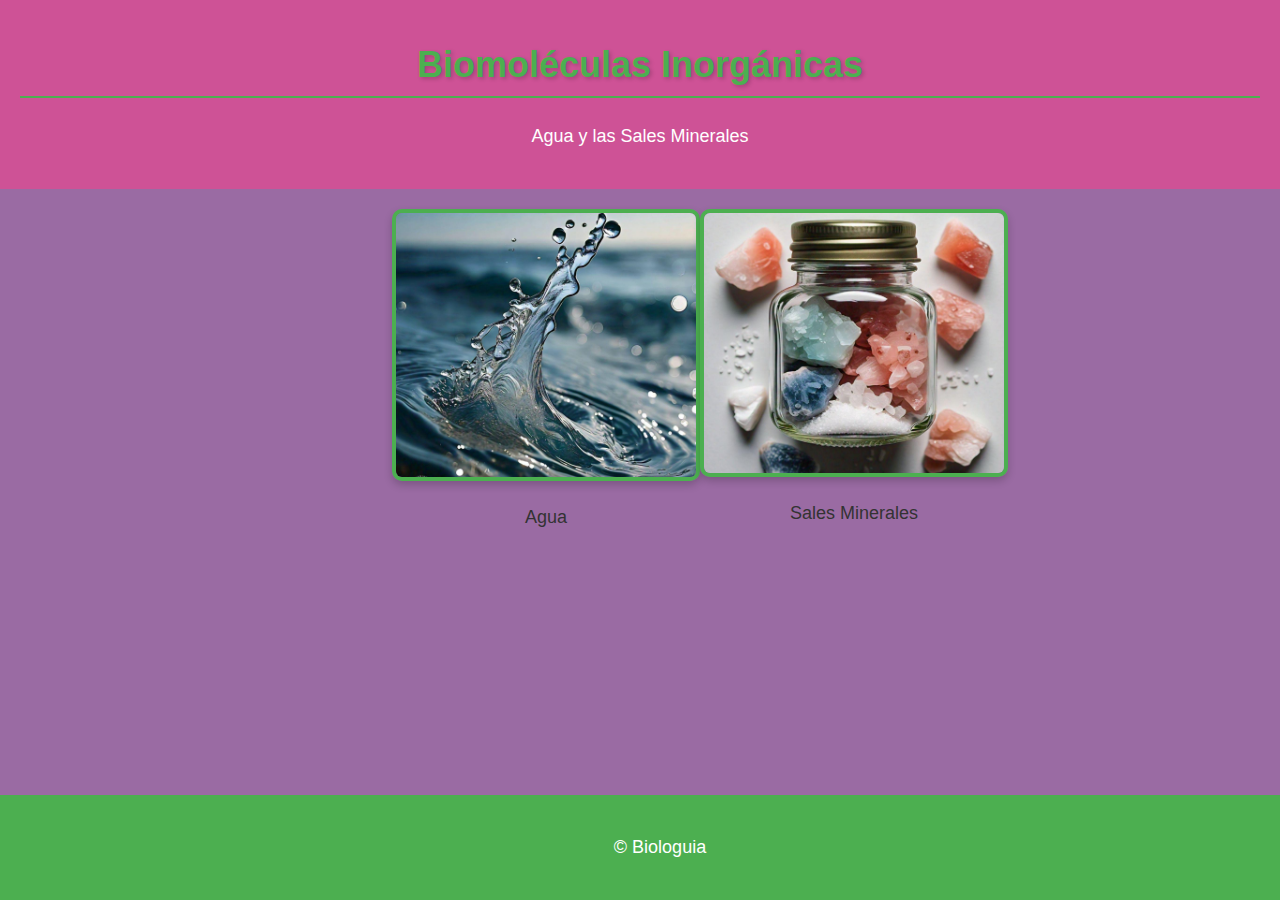
<file: index.html>
<!DOCTYPE html>
<html lang="es">
<head>
    <meta charset="UTF-8">
    <meta name="viewport" content="width=device-width, initial-scale=1.0">
    <title>Biomoléculas Inorgánicas: Agua y Sales Minerales</title>
    <link rel="stylesheet" href="styles.css">
</head>
<body>
    <header>
        <h1>Biomoléculas Inorgánicas</h1>
        <p>Agua y las Sales Minerales</p>
    </header>

    <main>
        <section class="images-container">
            <div class="image-box">
                <a href="agua.html">
                    <img src="agua1.jpeg" alt="Agua">
                    <p>Agua</p>
                </a>
            </div>
            <div class="image-box">
                <a href="sales.html">
                    <img src="sales1.jpeg" alt="Sales Minerales">
                    <p>Sales Minerales</p>
                </a>
            </div>
        </section>
       
     
     

    </main>

    <footer>
        <p>&copy;  Biologuia </p>
    </footer>

    <script src="script.js"></script>
</body>
</html>
</file>
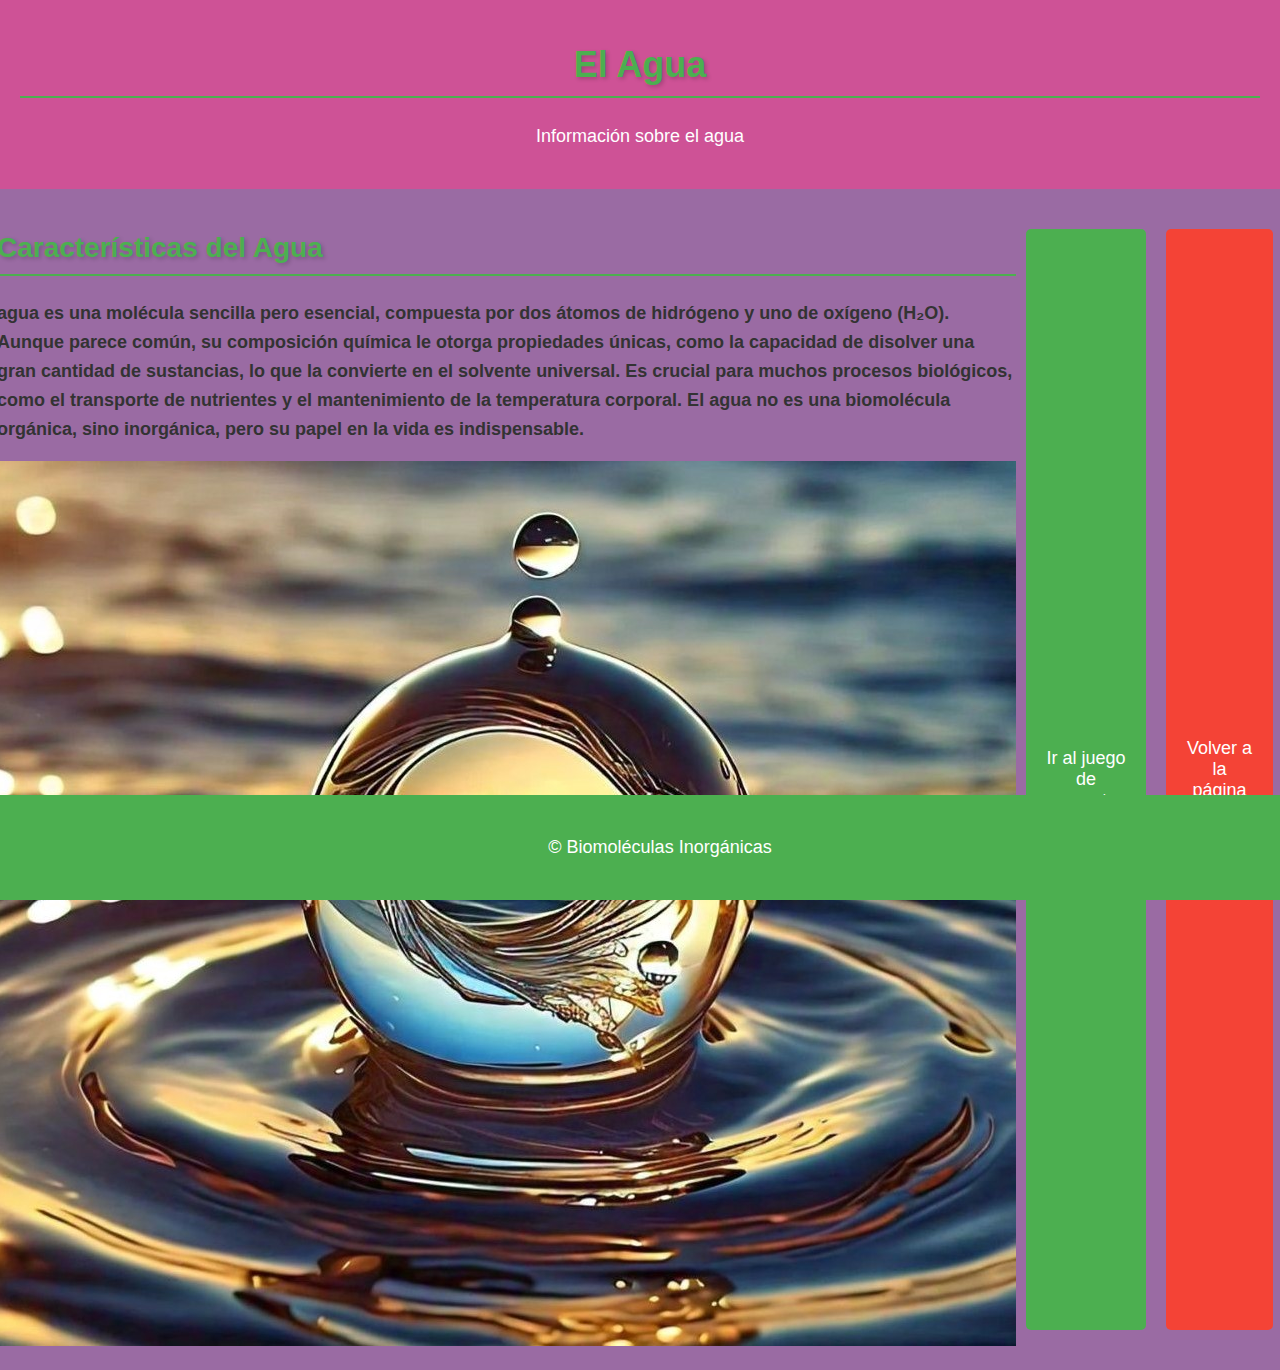
<file: agua.html>
<!DOCTYPE html>
<html lang="es">
<head>
    <meta charset="UTF-8">
    <meta name="viewport" content="width=device-width, initial-scale=1.0">
    <title>Agua</title>
    <link rel="stylesheet" href="styles.css">
</head>
<body>
    <header>
        <h1>El Agua</h1>
        <p>Información sobre el agua</p>
    </header>

    <main>
        <section>
            <h2>Características del Agua</h2>
            <p><strong> agua es una molécula sencilla pero esencial, compuesta por dos átomos de hidrógeno y uno de oxígeno (H₂O). Aunque parece común, su composición química le otorga propiedades únicas, como la capacidad de disolver una gran cantidad de sustancias, lo que la convierte en el solvente universal. Es crucial para muchos procesos biológicos, como el transporte de nutrientes y el mantenimiento de la temperatura corporal. El agua no es una biomolécula orgánica, sino inorgánica, pero su papel en la vida es indispensable.</strong></p>
            <img src="agua2.jpeg" alt="Detalle del agua" class="image-detail">
        </section>

        <button class="animated-button" onclick="location.href='preguntas.html'">Ir al juego de preguntas</button>
        <button class="back-button" onclick="location.href='index.html'">Volver a la página principal</button>
    </main>

    <footer>
        <p>&copy; Biomoléculas Inorgánicas</p>
    </footer>
</body>
</html>
</file>
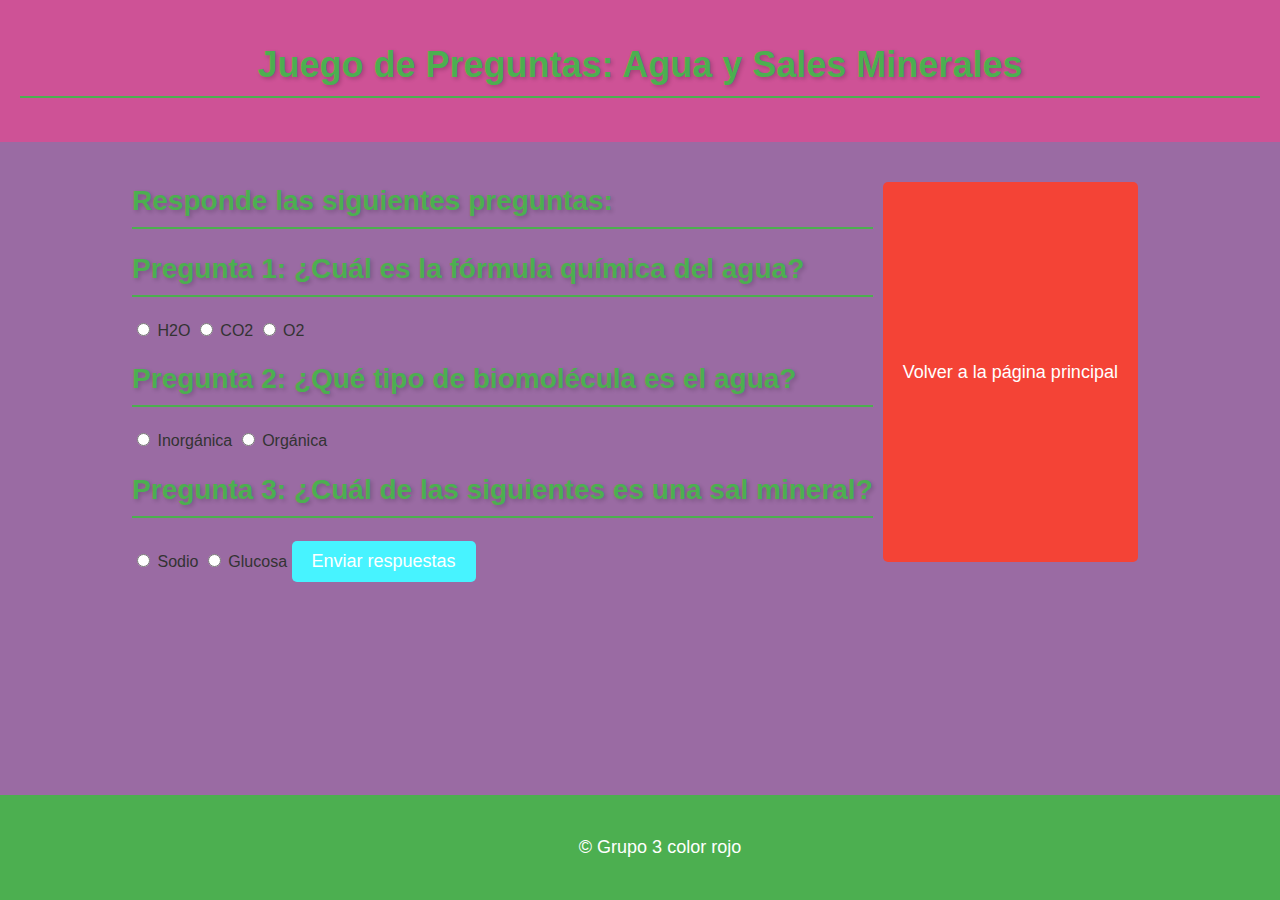
<file: preguntas.html>
<!DOCTYPE html>
<html lang="es">
<head>
    <meta charset="UTF-8">
    <meta name="viewport" content="width=device-width, initial-scale=1.0">
    <title>Juego de Preguntas</title>
    <link rel="stylesheet" href="styles.css">
</head>
<body>
    <header>
        <h1>Juego de Preguntas: Agua y Sales Minerales</h1>
    </header>

    <main>
        <section>
            <h2>Responde las siguientes preguntas:</h2>
            <form id="quiz-form">
                <h2>Pregunta 1: ¿Cuál es la fórmula química del agua?</h2>
                <label><input type="radio" name="question1" value="correcta"> H2O</label>
                <label><input type="radio" name="question1" value="incorrecta"> CO2</label>
                <label><input type="radio" name="question1" value="incorrecta"> O2</label>
            
                <h2>Pregunta 2: ¿Qué tipo de biomolécula es el agua?</h2>
                <label><input type="radio" name="question2" value="correcta"> Inorgánica</label>
                <label><input type="radio" name="question2" value="incorrecta"> Orgánica</label>
            
                <h2>Pregunta 3: ¿Cuál de las siguientes es una sal mineral?</h2>
                <label><input type="radio" name="question3" value="correcta"> Sodio</label>
                <label><input type="radio" name="question3" value="incorrecta"> Glucosa</label>
            
                <button id="submit-btn" type="button">Enviar respuestas</button>

            </form>
            
            <div id="result"></div>
            


            </form>
        </section>

        <button class="back-button" onclick="location.href='index.html'">Volver a la página principal</button>
    </main>



    <footer>
        <script src="script.js"></script>
        <p>&copy; Grupo 3 color rojo </p>
    </footer>
</body>
</html>
</file>
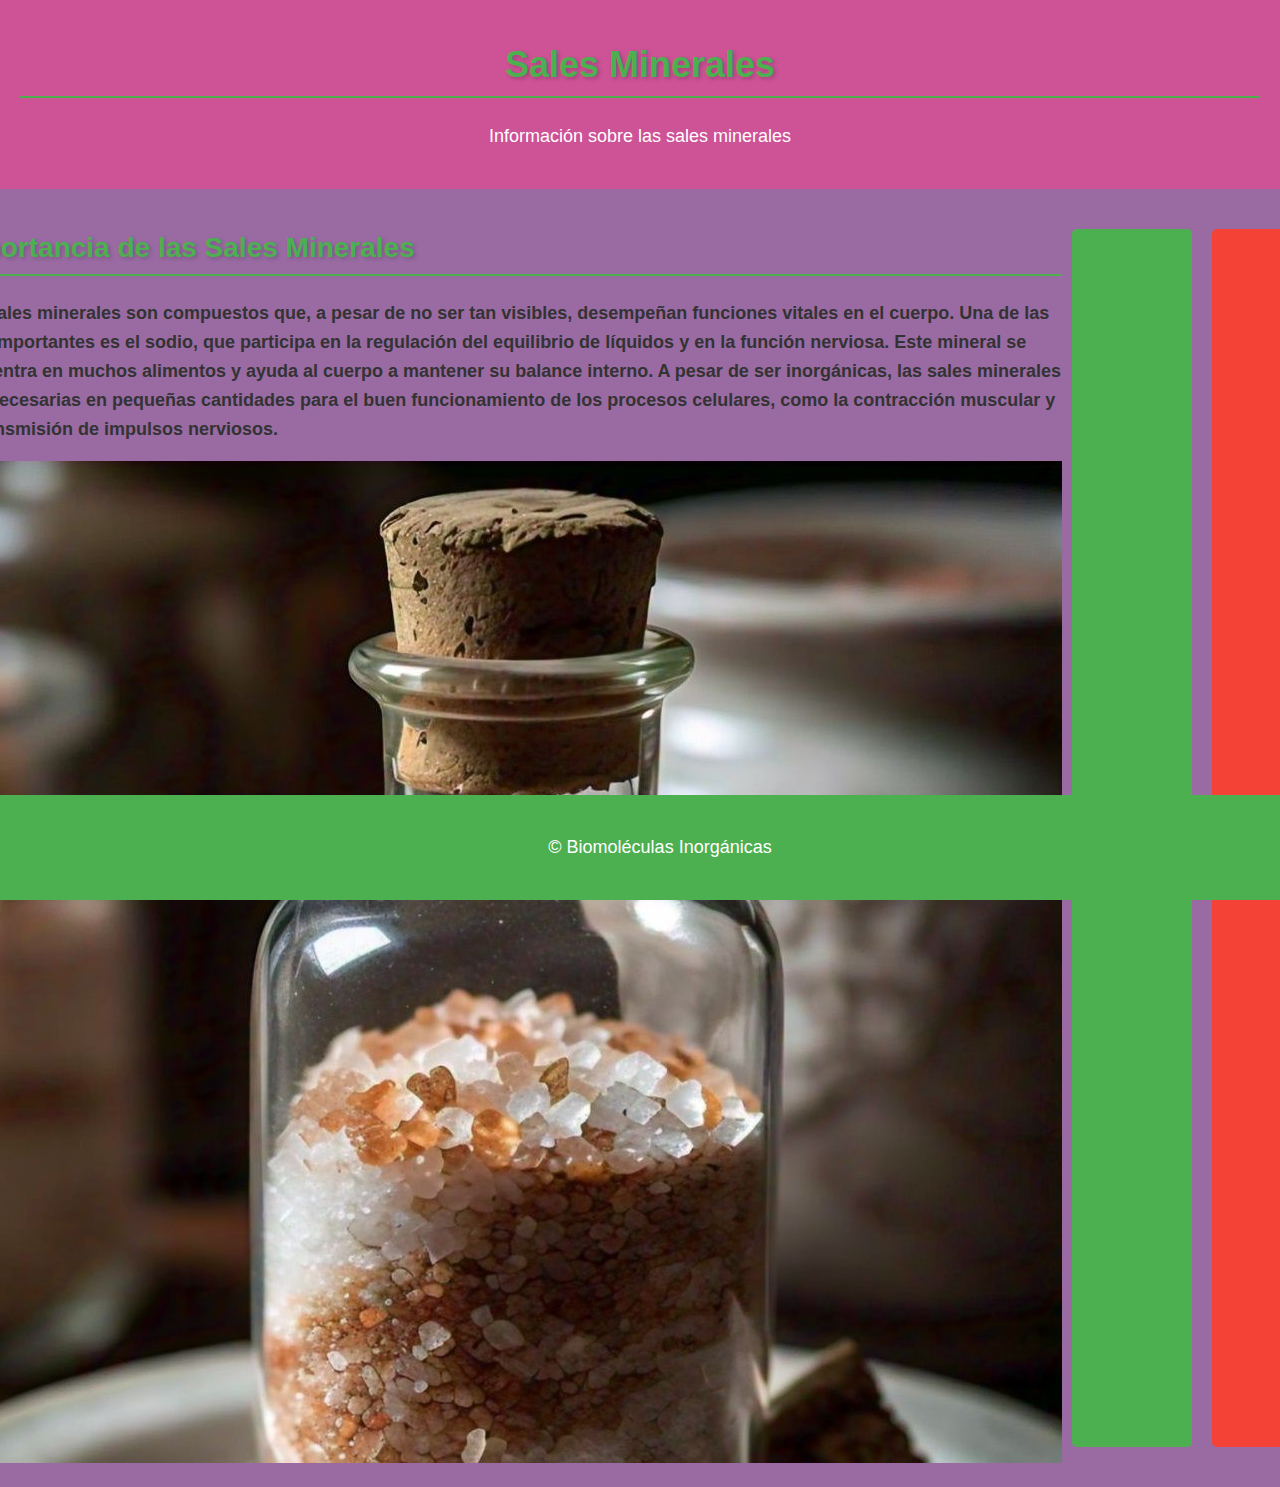
<file: sales.html>
<!DOCTYPE html>
<html lang="es">
<head>
    <meta charset="UTF-8">
    <meta name="viewport" content="width=device-width, initial-scale=1.0">
    <title>Sales Minerales</title>
    <link rel="stylesheet" href="styles.css">
</head>
<body>
    <header>
        <h1>Sales Minerales</h1>
        <p>Información sobre las sales minerales</p>
    </header>

    <main>
        <section>
            <h2>Importancia de las Sales Minerales</h2>
            <p><strong>Las sales minerales son compuestos que, a pesar de no ser tan visibles, desempeñan funciones vitales en el cuerpo. Una de las más importantes es el sodio, que participa en la regulación del equilibrio de líquidos y en la función nerviosa.  Este mineral se encuentra en muchos alimentos y ayuda al cuerpo a mantener su balance interno. A pesar de ser inorgánicas, las sales minerales son necesarias en pequeñas cantidades para el buen funcionamiento de los procesos celulares, como la contracción muscular y la transmisión de impulsos nerviosos.</strong></p>
            <img src="sales 2.jpeg" alt="Detalle de sales minerales" class="image-detail">
        </section>

        <button class="animated-button" onclick="location.href='preguntas.html'"> juego de preguntas</button>
        <button class="back-button" onclick="location.href='index.html'">Volver a la página principal</button>
    </main>

    <footer>
        <p>&copy; Biomoléculas Inorgánicas</p>
    </footer>
</body>
</html>
</file>
<file: styles.css>
/* Estilos generales */
body {
    font-family: Arial, sans-serif;
    background-color: #9a6ba3; /* Fondo colorido */
    color: #333;
    margin: 0;
    padding: 0;
}

/* Estilos del encabezado */
header {
    text-align: center;
    background-color: #ce5296;
    padding: 20px;
    color: white;
}

/* Contenedor principal de imágenes */
main {
    display: flex;
    justify-content: center;
    margin: 20px;
}

.images-container {
    display: flex;
    justify-content: space-around;
    width: 40%;
}

.image-box {
    text-align: center;
    transition: transform 0.3s ease-in-out;
}

.image-box img {
    width: 300px;
    height: auto;
    border-radius: 10px;
    box-shadow: 0 4px 8px rgba(0, 0, 0, 0.2);
    border: 4px solid #4CAF50; /* Marcos verdes decorativos */
}

.image-box:hover {
    transform: scale(1.1);
}

/* Estilos de botones animados */
.animated-button {
    padding: 10px 20px;
    font-size: 18px;
    color: white;
    background-color: #4CAF50;
    border: none;
    border-radius: 5px;
    cursor: pointer;
    transition: transform 0.3s ease, background-color 0.3s ease;
    margin: 20px 10px;
}

.animated-button:hover {
    background-color: #45a049;
    transform: scale(1.1);
}

.back-button {
    padding: 10px 20px;
    font-size: 18px;
    color: white;
    background-color: #f44336;
    border: none;
    border-radius: 5px;
    cursor: pointer;
    transition: transform 0.3s ease, background-color 0.3s ease;
    margin: 20px 10px;
}

.back-button:hover {
    background-color: #e53935;
    transform: scale(1.1);
}

/* Estilo del pie de página */
footer {
    text-align: center;
    padding: 20px;
    background-color: #4CAF50;
    color: white;
    position: fixed;
    bottom: 0;
    width: 100%;
}

/* Enlaces */
a {
    text-decoration: none;
    color: #333;
}

a:hover {
    color: #4CAF50;
}

/* Estilos decorativos adicionales */
h1, h2 {
    color: #4CAF50;
    text-shadow: 2px 2px 4px rgba(0, 0, 0, 0.2);
    border-bottom: 2px solid #4CAF50;
    padding-bottom: 10px;
}

h1 {
    font-size: 36px;
}

h2 {
    font-size: 28px;
}

p {
    font-size: 18px;
    line-height: 1.6;
}

/* Animación suave para scroll */
html {
    scroll-behavior: smooth;
}

/* Estilo de botones generales */
button {
    background-color: #47f3ff;
    color: white;
    padding: 10px 20px;
    border: none;
    border-radius: 5px;
    font-size: 18px;
    cursor: pointer;
    transition: background-color 0.3s ease, transform 0.3s ease;
}

button:hover {
    background-color: #5c800a;
    transform: scale(1.1);
}
</file>
